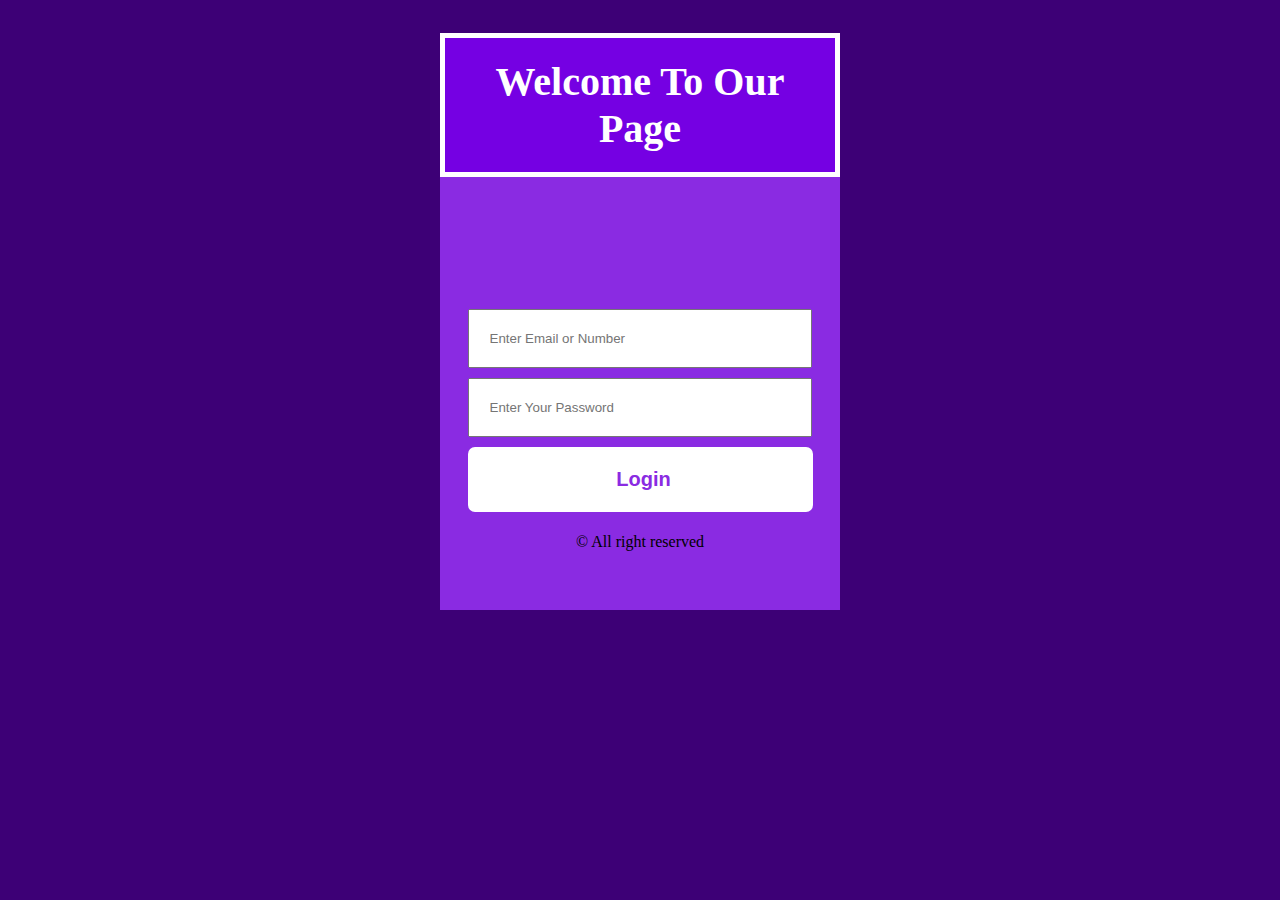
<file: index.html>
<!DOCTYPE html>
<html lang="en">

<head>
  <meta charset="UTF-8">
  <meta name="viewport" content="width=device-width, initial-scale=1.0">
  <title>Login Page </title>
  <link rel="stylesheet" href="index.css">
</head>

<body>
  <div class="main">
    <h2>Welcome To Our Page</h2>
    <div class="form">

      <form>
        <input type="email" type="number" id="email" placeholder="Enter Email or Number">
        <input type="password" id="password" placeholder="Enter Your Password">
        <button><a href="flex.html">Login</a></button>
      </form>
    </div>
  </div>
  <footer>
    <p style="text-align: center; margin: 100px ;">&copy; All right reserved</p>
  </footer>
</body>

</html>
</file>
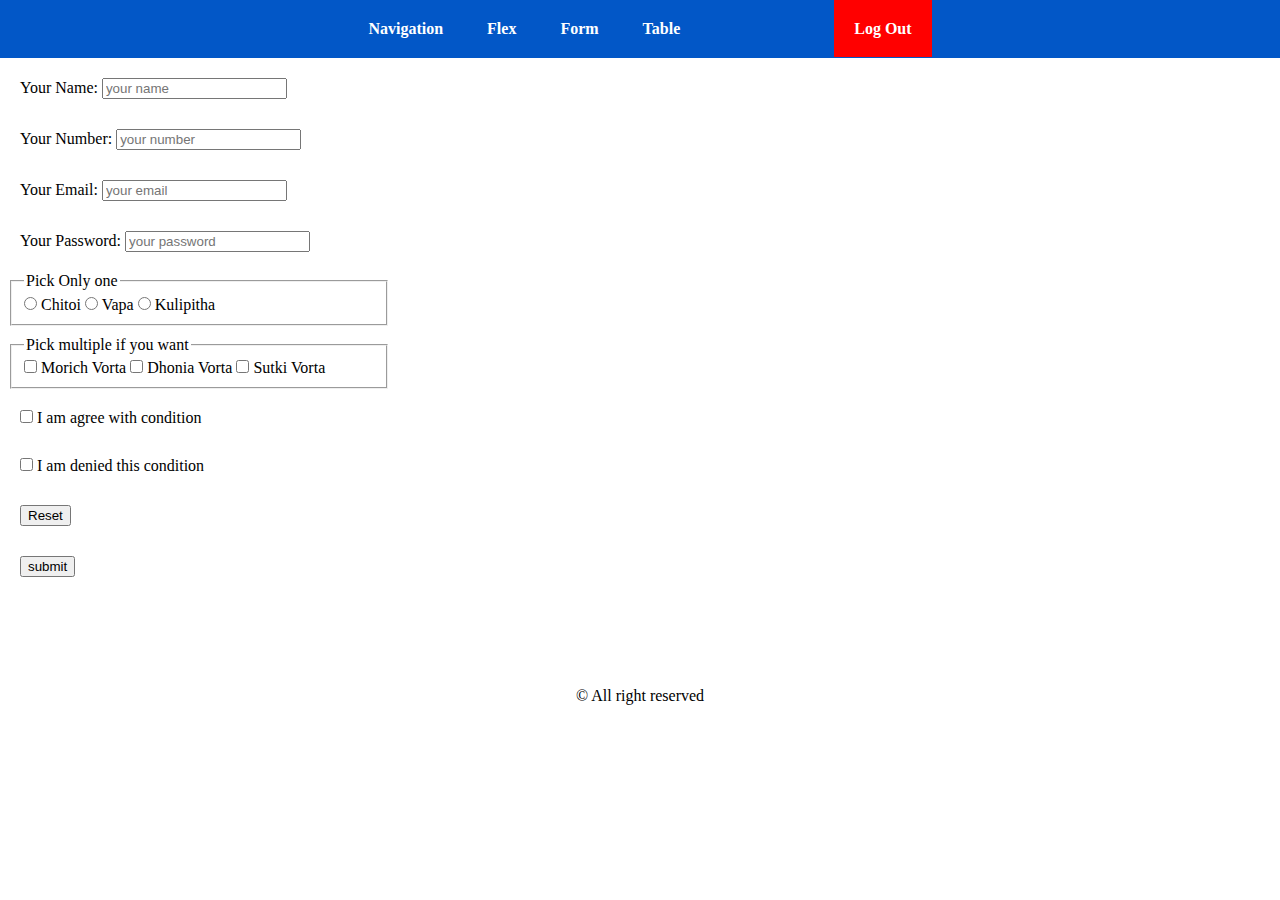
<file: form.html>
<!DOCTYPE html>
<html lang="en">

<head>
  <meta charset="UTF-8">
  <meta name="viewport" content="width=device-width, initial-scale=1.0">
  <title>Module 04</title>
  <link rel="stylesheet" href="style.css">
  <link rel="stylesheet" href="navigation.css">
</head>

<body>
  <header>
    <nav>
      <ul>
        <li><a href="navigation.html">Navigation</a></li>
        <li><a href="flex.html">Flex</a></li>
        <li>
          <a href="form.html">Form</a>
          <ul>
            <li><a href="navigation.html">Navigation</a></li>
            <li><a href="flex.html">Flex</a></li>
            <li><a href="form.html">Form</a></li>
            <li><a href="table.html">Table</a></li>
          </ul>

        </li>
        <li><a href="table.html">Table</a></li>
        <li style="margin-left: 130px;"> <a href="index.html" style="background: red;">Log Out</a></li>
      </ul>
    </nav>
  </header>
  <section id="form">
    <div>
      <form>
        <label for="name">Your Name:
          <input type="text" id="name" placeholder="your name">
        </label>

        <label for="number">Your Number:
          <input type="number" id="number" placeholder="your number">
        </label>

        <label for="email">Your Email:
          <input type="text" id="email" placeholder="your email">
        </label>

        <label for="password">Your Password:
          <input type="password" id="password" placeholder="your password">
        </label>

        <fieldset>
          <legend>Pick Only one</legend>
          <label for="chitoi">
            <input type="radio" name="pitha" id="chitoi"> Chitoi
          </label>

          <label for="vapa">
            <input type="radio" name="pitha" id="vapa"> Vapa
          </label>

          <label for="kulipitha">
            <input type="radio" name="pitha" id="kulipitha"> Kulipitha
          </label>

        </fieldset>
        <fieldset>
          <legend>Pick multiple if you want</legend>
          <label for="morichVorta">
            <input type="checkbox" name="Vorta" id="morichVorta">
            Morich Vorta
          </label>

          <label for="dhoniaVorta">
            <input type="checkbox" name="Vorta" id="dhoniaVorta"> Dhonia Vorta
          </label>

          <label for="sutkiVorta">
            <input type="checkbox" name="Vorta" id="sutkiVorta"> Sutki Vorta
          </label>

        </fieldset>

        <label for="agree">
          <input type="checkbox" id="agree"> I am agree with condition
        </label>
        <label for="denied">
          <input type="checkbox" id="denied"> I am
          denied this condition
        </label>

        <label for="reset">
          <input type="reset" value="Reset">
        </label>

        <label for="submit">
          <input type="submit" value="submit">
        </label>

      </form>
    </div>

  </section>
  <footer>
    <p style="text-align: center; margin: 100px ;">&copy; All right reserved</p>
  </footer>
</body>

</html>
</file>
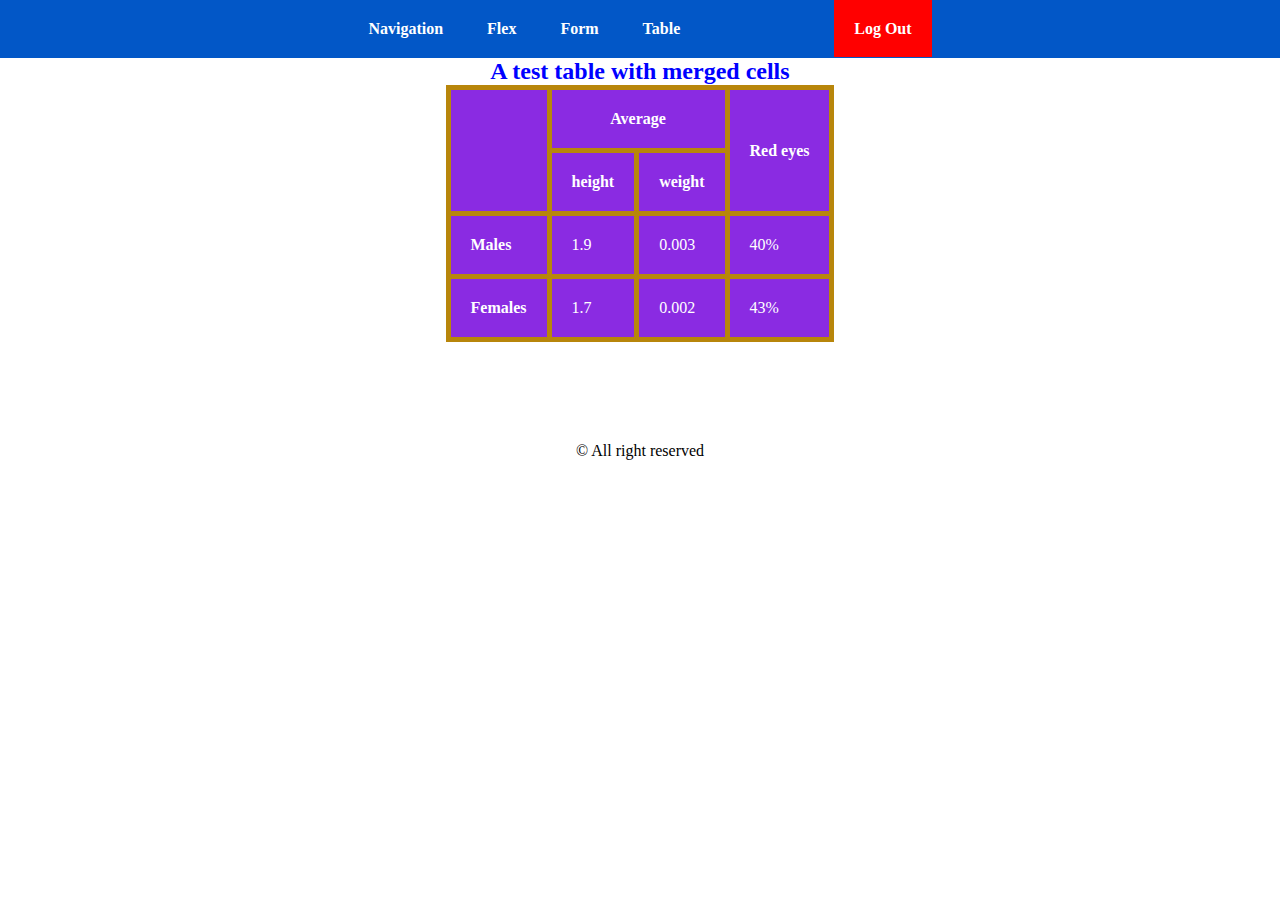
<file: table.html>
<!DOCTYPE html>
<html lang="en">

<head>
  <meta charset="UTF-8">
  <meta name="viewport" content="width=device-width, initial-scale=1.0">
  <title>Html Table</title>
  <link rel="stylesheet" href="table.css">
  <link rel="stylesheet" href="navigation.css">
</head>

<body>
  <header>
    <nav>
      <ul>
        <li><a href="navigation.html">Navigation</a></li>
        <li><a href="flex.html">Flex</a></li>
        <li>
          <a href="form.html">Form</a>
          <ul>
            <li><a href="navigation.html">Navigation</a></li>
            <li><a href="flex.html">Flex</a></li>
            <li><a href="form.html">Form</a></li>
            <li><a href="table.html">Table</a></li>
          </ul>

        </li>
        <li><a href="table.html">Table</a></li>
        <li style="margin-left: 130px;"> <a href="index.html" style="background: red;">Log Out</a></li>
      </ul>
    </nav>
  </header>
  <h2>A test table with merged cells</h2>
  <div class="table">

    <table>
      <thead>
        <tr>
          <th rowspan="2"></th>
          <th colspan="2">Average</th>
          <th colspan="2" rowspan="2">Red eyes</th>
        </tr>
        <tr>
          <th>height</th>
          <th>weight</th>
        </tr>

      </thead>
      <tbody>
        <tr>
          <td style="font-weight: bold;">Males</td>
          <td>1.9</td>
          <td>0.003</td>
          <td>40%</td>
        </tr>
        <tr>
          <td style="font-weight: bold;">Females</td>
          <td>1.7</td>
          <td>0.002</td>
          <td>43%</td>
        </tr>

      </tbody>
      <tfoot>

      </tfoot>
    </table>

  </div>
  <footer>
    <p style="text-align: center; margin: 100px ;">&copy; All right reserved</p>
  </footer>
</body>

</html>
</file>
<file: index.css>
body {
  background: rgb(61, 0, 118);
}
div {
  width: 400px;
  height: 400px;
  background-color: blueviolet;
  color: white;
  text-align: center;
  margin: 0 auto;
}
.form {
  display: flex;
  justify-content: center;
  align-items: center;
  flex-wrap: wrap;
}
input {
  display: block;
  margin-bottom: 10px;
  padding: 20px;
  width: 300px;
}
button {
  display: block;
  width: 345px;
  background: white;
  border: none;
  border-radius: 7px;
  cursor: pointer;
}
h2 {
  font-size: 40px;
  background-color: rgb(117, 0, 227);
  border: 5px solid white;
  padding: 20px;
}
a {
  text-decoration: none;
  width: 300px;
  padding: 20px;
  display: block;
  color: blueviolet;
  font-size: 20px;
  font-weight: bolder;
}
</file>
<file: style.css>
* {
  margin: 0;
}

form {
  margin: 10px;
}
form > label {
  padding: 10px;
  margin-bottom: 10px;
  display: block;
}

form > fieldset {
  margin-bottom: 10px;
  width: 350px;
}
</file>
<file: navigation.css>
* {
  margin: 0;
}
 ul {
  background: rgb(2, 87, 199);
  padding: 20px;
  text-align: center;
 }

ul > li {
  list-style: none;
  display: inline;
  text-decoration: none;
  position: relative;
}

ul > li > a:hover {
  background: rgb(120, 171, 237);
}

ul > li > a {
  text-decoration: none;
  color: white;
  font-weight: bold;
  padding: 20px;
}
ul > li > ul {
  display: none;
  position: absolute;
  right: -95px;
  top: 37px;
}


ul > li > ul > li > a {
  display: block;
  width: 80px;
  background: magenta;
  overflow: hidden;
}
ul > li:hover ul { 
  display: block;
}
</file>
<file: table.css>
.table {
  display: flex;

  justify-content: center;
}
h2 {
  text-align: center;
  color: blue;
}

table, tr, th, td {
  border: 5px solid darkgoldenrod;
  border-collapse: collapse;
  padding: 20px;
  background-color: blueviolet;
  color: white;
}
</file>
